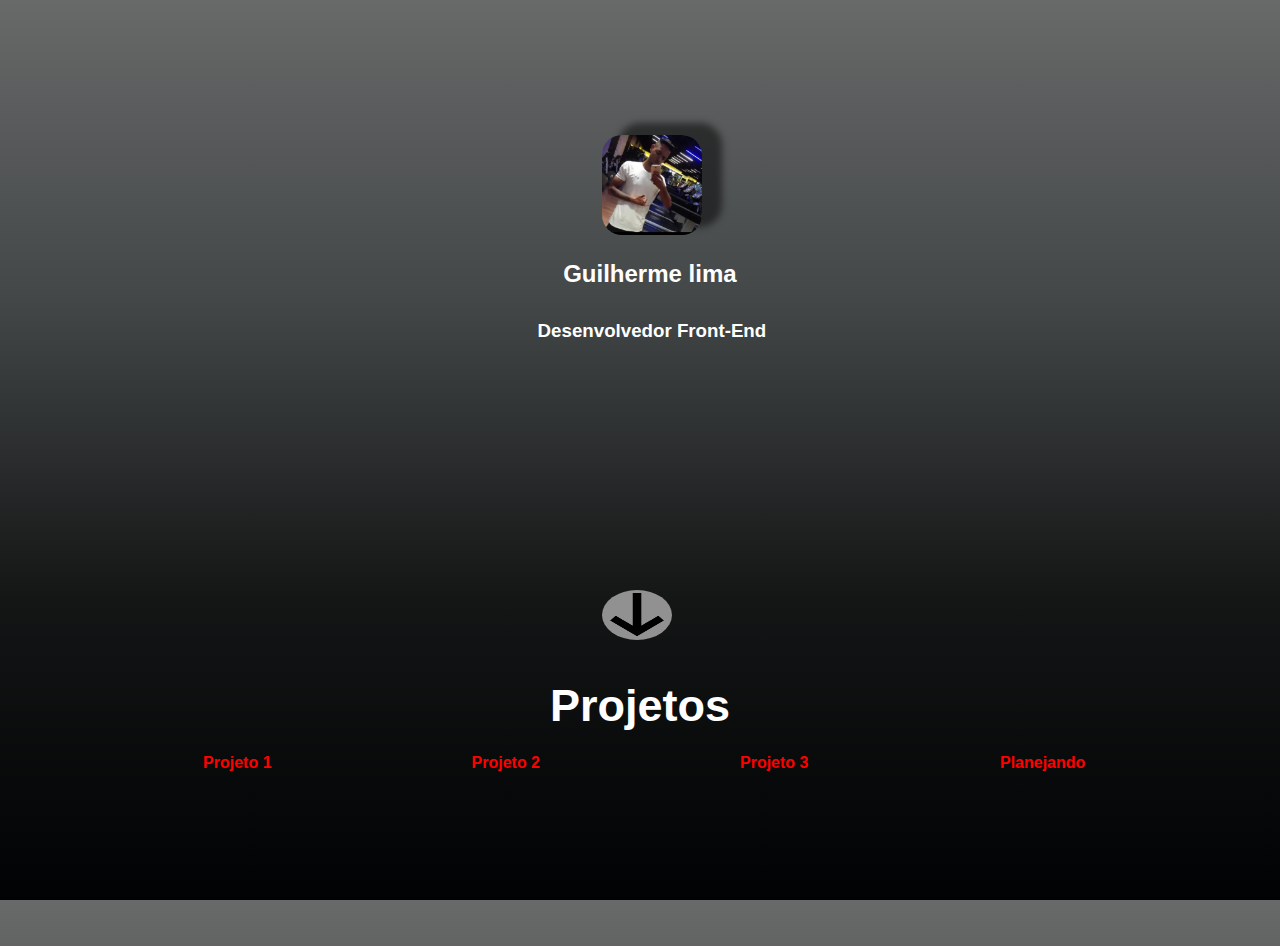
<file: index.html>
<!DOCTYPE html>
<html>
<head>
	<meta charset="utf-8">
	<meta name="viewport" content="width=device-width, initial-scale=1">
	<link rel="stylesheet" type="text/css" href="css/style.css">
	<script src="https://code.jquery.com/jquery-3.6.1.min.js"></script>
	<title>Portifolio</title>
	

</head>
<body>	
		<div class="front"></div>
		<div class="header_1">
			<img src="../img/gui.png">
			<h2>Guilherme lima </h2>
			<h3>Desenvolvedor Front-End</h3>
		</div><!--header_1-->
		
		<section>
			<img src="img/seta.png">
		</section>
		<div class="title">
			<h3>Projetos </h3>
			<div class="header">
				<a href="fb.html"><section><span>Projeto 1</span></section></a>
				<a href="email.html"><section ><span>Projeto 2</span></section></a>
				<a href="laringpage.html"><section ><span>Projeto 3</span></section></a>
				<a href="instagram.html"><section ><span>Planejando</span></section></a>
			</div><!--header-->
			
		</div><!--title-->

<script src="js/jquery.js"></script>
<script src="js/script.js"></script>
	

</body>
</html>
</file>
<file: css/style.css>
*{
	padding: 0;
	margin: 0;
	box-sizing: border-box;
	font-family: sans-serif;
}
html,body{
	height: 100%;
	background-image:linear-gradient(to top ,#000203 ,#141515, #434748,#686969);

}

.header_1 h3{
	color: white;
	position: absolute;
	top:320px;
	left:42%;
	transition: 2s;
	
	
}
.header_1 h2{
	color: white;
	position: absolute;
	top:260px;
	left:44%;
	
	
}
.header_1 h3:hover{
	color:red;
	transition: 2s;
}

.header_1 img{
	
	position: absolute;
	top:135px;
	left:47%;
	height: 100px;
	width: 10;
	border-radius: 20px;
	box-shadow: 18px -10px 7px 2px rgba(0,0,0,0.5);
	-webkit-box-shadow: 18px -10px 7px 2px rgba(0,0,0,0.5);
	-moz-box-shadow: 18px -10px 7px 2px rgba(0,0,0,0.5);
		

}

.front{
	opacity: 60%;
	height:400px;
	width: 100%;
	background-image: url(https://cdn.pixabay.com/photo/2021/09/12/07/58/banner-6617550_1280.png);
	background-size: 100% 100%;
	transform: translateY(100px);
	background-repeat:no-repeat ;
	transition: 2s;
	
	}
	.front:hover{
		opacity: 100%;
		transition: 1s;
	}

section img{
	position: absolute;
	top: 590px;
	transition: 1s;
	height: 50px;
	width: 70px;
	margin-left:calc(48% - 12px);
	background-color: rgba(145, 145, 145,1);
	border-radius: 50%;
	
	
}
section img:hover{
	transform:translateY(10px);
	
}

.title{
	width: 100%;
	text-align: center;
	margin-top: 280px;
}


.title h3{
	margin:10px 0;
	font-size: 45px;
	font-family: sans-serif;
	color: white;
	transition: 2s;
	
	
}
.title h3:hover{
	color:red;
	transition: 1s;
}

.header{
		
		width: 100%;
		display: inline-block;
		margin-bottom: 50px;
 
			
}

.header section {
		
		display: inline-block;
		background-image: url(https://www.iwtraining.com.br/imagens/capa-curso-de-criacao-de-sites-com-javascript-frontend-iwtraining.jpg);
		background-size: 100% 100%;
		background-repeat: no-repeat;
		border-radius: 10px;
		cursor: pointer;
		margin: 12px 4px;
		height: 130px;
		width: 20%;
		text-align: center;
		transition: 1.2s;
		
}


 .header section:hover{	
		filter:brightness(70%);
		transform: translatey(35px);
		margin-top: 27px;
		background-image: url(https://encrypted-tbn0.gstatic.com/images?q=tbn:ANd9GcTHJqmg4mwy6EOoGSmQb2R4J1exVBKa1-h4MQ&usqp=CAU);
		background-size: 100% 100%;
		background-repeat: no-repeat;
		cursor: pointer;
		}

.header section span{
	color: red;
	font-weight: bold;
	

}

@media only screen and (max-width:500px) {
	.header_1 h2{
		 position: absolute;
		 left:160px;
}
}
@media only screen and (max-width:500px) {
	.header_1 h3{
		 position: absolute;
		 left:140px;
}}
@media only screen and (max-width:500px) {
	.header_1 img{
		 position: absolute;
		 left:200px;
}}
</file>
